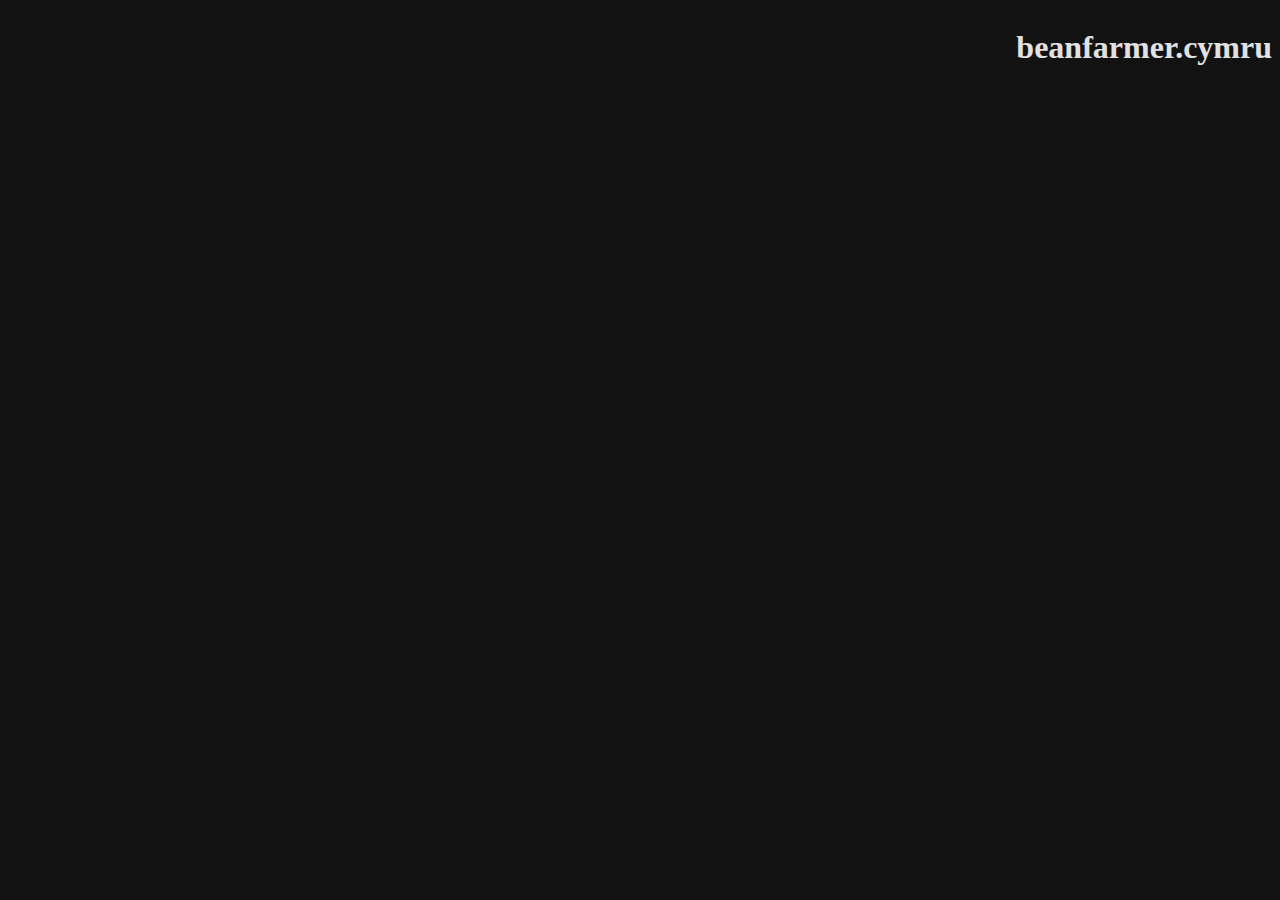
<file: index-new.html>
<!DOCTYPE html>
<html lang="en" dir="ltr">

<head>
  <meta charset="utf-8">
  <title>beanfarmer.cymru - home</title>
  <link rel="stylesheet" href="content/main.css">
</head>

<body>
<div class="top">
  <h1 class="title">beanfarmer.cymru</h1>
</div>

</body>

</html>
</file>
<file: content/main.css>
body{
  background-color: #121212;
  color: #e1e1e1;
  float: right;
}

.ml1 {
  margin-top: 2.5em;
  margin-right: 2.5em;
  font-weight: 900;
  font-size: 3.5em;
}

.ml1 .letter {
  display: inline-block;
  line-height: 1em;
}

.ml1 .text-wrapper {
  position: relative;
  display: inline-block;
  padding-top: 0.1em;
  padding-right: 0.05em;
  padding-bottom: 0.15em;
}

.ml1 .line {
  opacity: 0;
  position: absolute;
  left: 0;
  height: 3px;
  width: 100%;
  background-color: #fff;
  transform-origin: 0 0;
}

.ml1 .line1 { top: 0; }
.ml1 .line2 { bottom: 0; }
</file>
